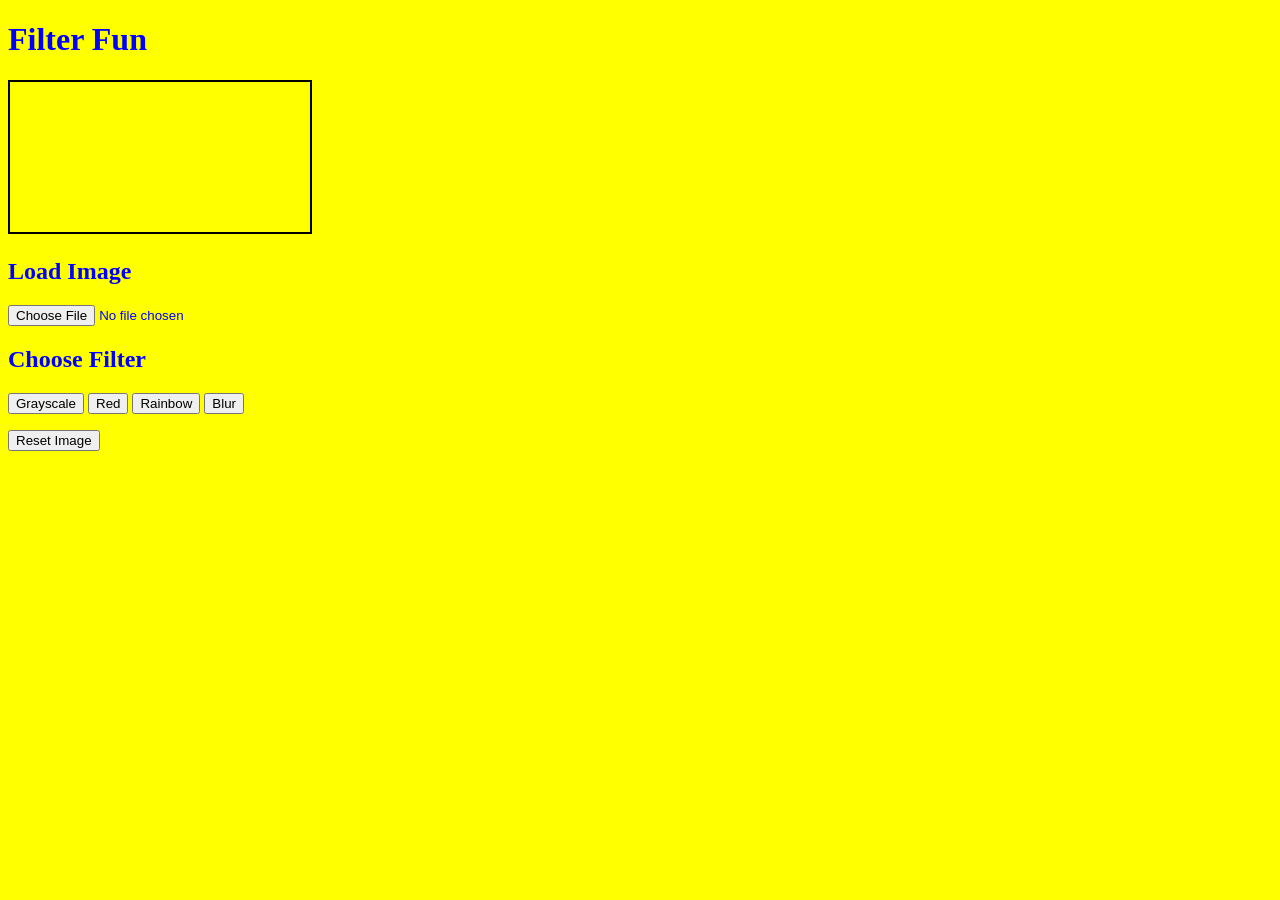
<file: Java Programming and Software Engineering Fundamentals Specialization/Course 1 - Programming Foundations with JavaScript, HTML and CSS/Module 4 - MiniProject Image Filters on the Web/index.html>
<!DOCTYPE html>
<html lang="en">
  <head>
    <meta charset="UTF-8">
    <link rel="stylesheet" href="./style.css">
    <meta name="viewport" content="width=device-width, initial-scale=1.0">
    <title>MiniProject: Image Filters on the Web</title>
    <script src="./script.js"></script>
    <script src="https://www.dukelearntoprogram.com/course1/common/js/image/SimpleImage.js"></script>
  </head>
  <body>
      <h1>Filter Fun</h1>
      <canvas id="idCanvas"></canvas>
      <h2>Load Image</h2>
      <input type="file" id="btnUpload" accept="image/*" onchange="loadImage()">
      <h2>Choose Filter</h2>
    <p>
    <input type="button" id="btnGrayscale" value="Grayscale" onclick="convertToGrayscale()">
    <input type="button" id="btnRed" value="Red" onclick="convertToRed()">
    <input type="button" id="btnRainbow" value="Rainbow" onclick="convertToRainbow()">
    <input type="button" id="btnBlur" value="Blur" onclick="convertToBlur()">
    </p>
    <input type="button" id="btnResetImage" value="Reset Image" onclick="resetToOriginal()">
  </body>
</html>
</file>
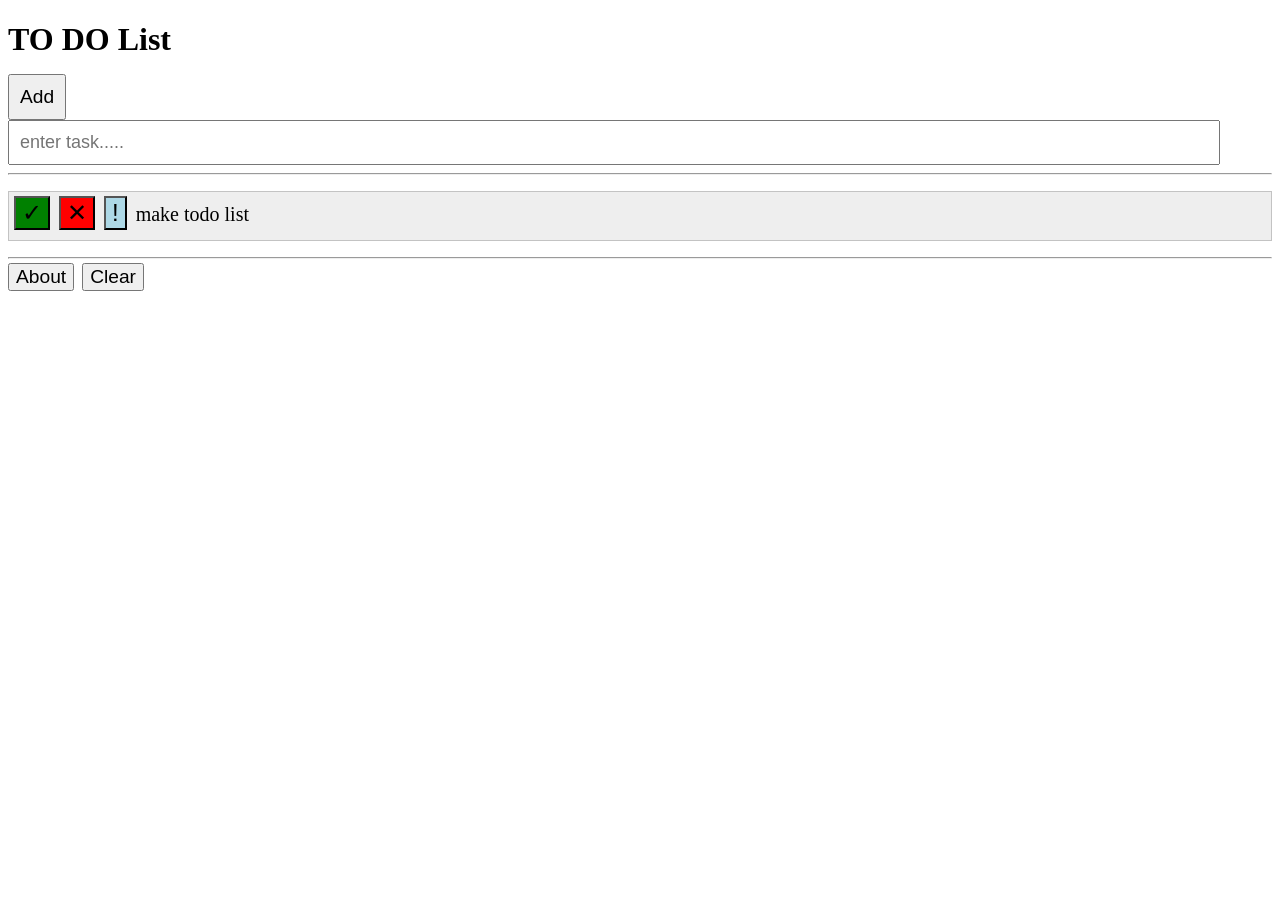
<file: Java Programming and Software Engineering Fundamentals Specialization/Course 1 - Programming Foundations with JavaScript, HTML and CSS/Module 1 - Designing a Web Page with HTML and CSS/TODO list/index.html>
<!DOCTYPE html>
<html lang="en">
    <head>
        <meta charset="UTF-8" />
        <title>Title</title>
        <link rel="stylesheet" href="styles.css" />
        <script src="script.js"></script>
    </head>
    <body>
       
 <h1 id="myHeader">TO DO List</h1>

<!-- STEPs 1 and 2 below here  -->
<input type="button" id="addButton" value="Add" onclick="addTask()"/>

<input type="text" id="input" placeholder="enter task....."/>
<hr>

<ul id="tasks">

  <li>

    <input type="button" class="done" onclick="markDone(this.parentNode)" value="&#x2713;" />

    <input type="button" class="remove" onclick="remove(this.parentNode)" value="&#x2715;" />
  
    <input type="button" class="important" onclick="important(this.parentNode)" value="&#33;"/>
    make todo list

  </li>

 </ul>

<hr>

<!-- STEPs 8 and 9 below here  -->
<div id="divabout">
  
  
</div>

<input type="button" id="about" value="About" onclick="doAbout()"/>
<!-- STEP 13 below here  -->

<input type="button" id="clear" value="Clear" onclick="clearAbout()"/>


    </body>
</html>
</file>
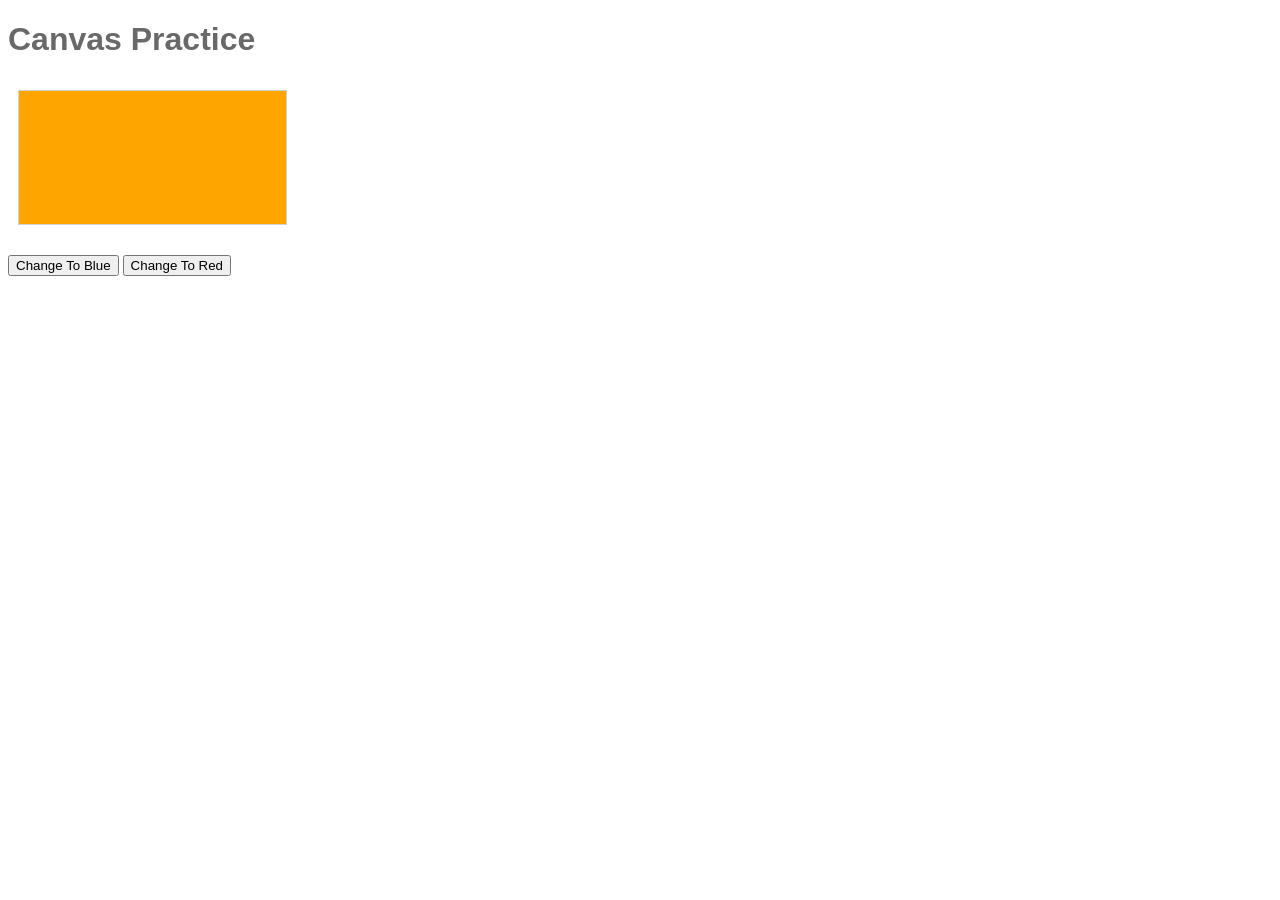
<file: Java Programming and Software Engineering Fundamentals Specialization/Course 1 - Programming Foundations with JavaScript, HTML and CSS/Module 3 - JavaScript for Web Pages/Canvas Practice/index.html>
<!DOCTYPE html>
<html lang="en">
    <head>
        <meta charset="UTF-8" />
        <title>Canvas Practice</title>
        <link rel="stylesheet" href="styles.css" />
        <script src="script.js"></script>
    </head>
    <body>
<h1 id="t1">Canvas Practice</h1>

<canvas id = "canvas1" class="orangeback">
  
</canvas>

<p>
  <input type="button" value="Change To Blue" id="blueButton" onclick="doBlue()"/>
  
<input type="button" value = "Change To Red" id="redButton" onclick = "doRed()"/>  
</p>
    </body>
</html>
</file>
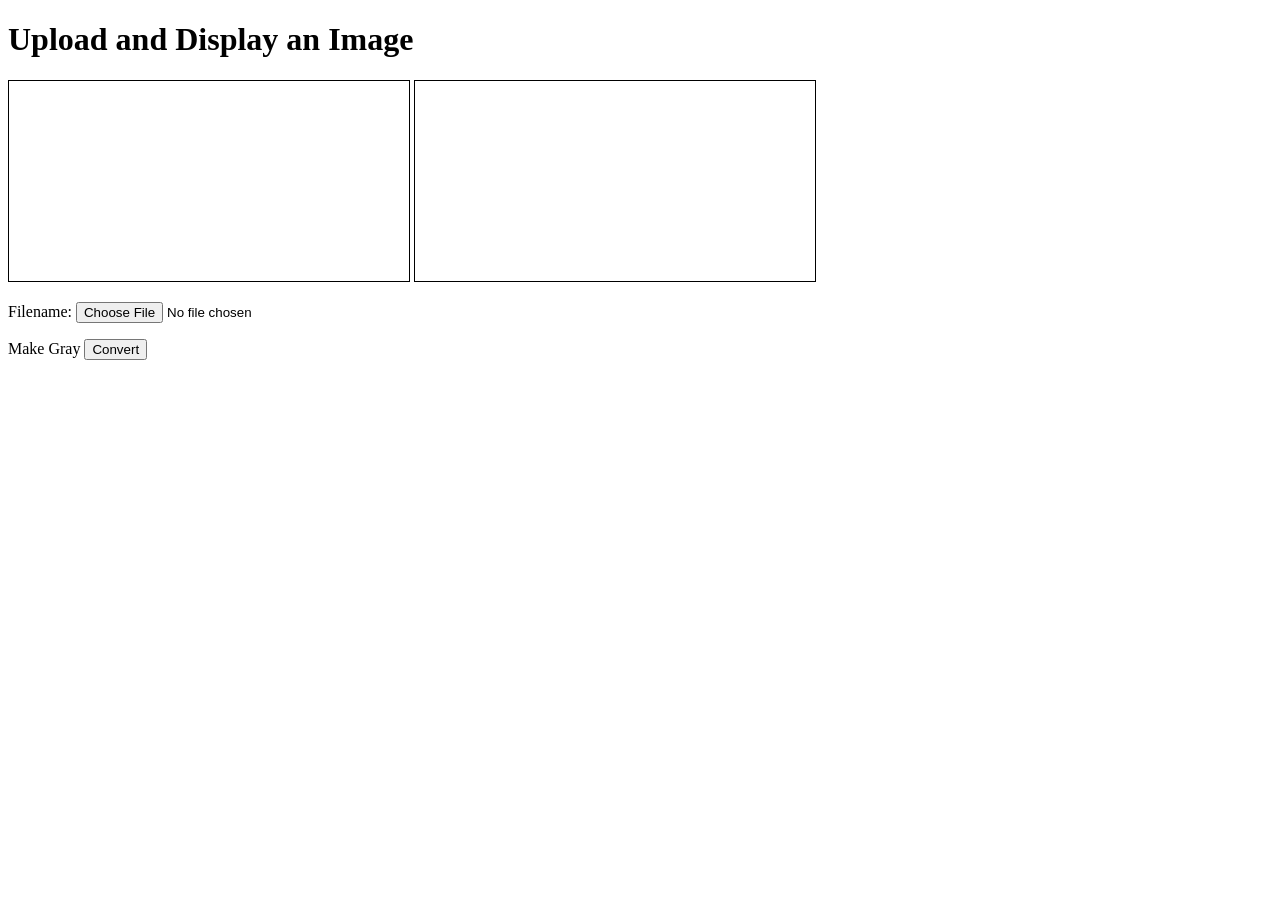
<file: Java Programming and Software Engineering Fundamentals Specialization/Course 1 - Programming Foundations with JavaScript, HTML and CSS/Module 3 - JavaScript for Web Pages/Convert Image to Grayscale/index.html>
<!DOCTYPE html>
<html lang="en">
  <head>
    <meta charset="UTF-8">
    <link rel="stylesheet" href="./style.css">
    <meta name="viewport" content="width=device-width, initial-scale=1.0">
    <script src="./script.js"></script>
    <script src="https://www.dukelearntoprogram.com/course1/common/js/image/SimpleImage.js"></script>
    <title>Pen</title>
  </head>
  <body>
      <h1>Upload and Display an Image</h1>
      <canvas id="canvas"></canvas>
      <canvas id="canvas2"></canvas>
    <p>
      Filename:
      <input type="file" accept="image/*" id="finput" onclick="Upload()"/>
    </p>
    <p>
      Make Gray
      <input type="button" value="Convert" onclick="makeGray()"/>
    </p>
  </body>
</html>
</file>
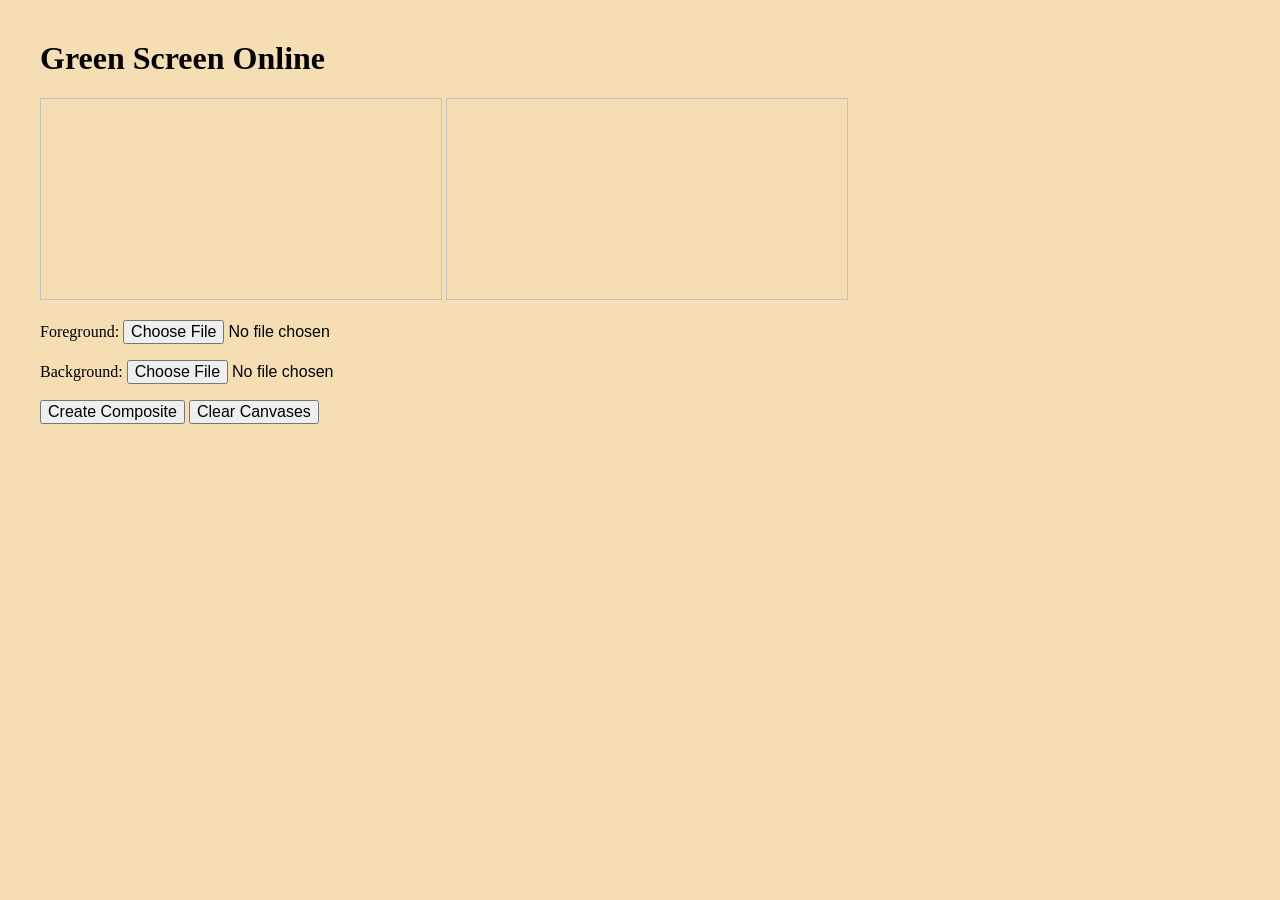
<file: Java Programming and Software Engineering Fundamentals Specialization/Course 1 - Programming Foundations with JavaScript, HTML and CSS/Module 3 - JavaScript for Web Pages/Green Screen Online/index.html>
<!DOCTYPE html>
<html lang="en">
  <head>
    <meta charset="UTF-8">
    <link rel="stylesheet" href="./style.css">
    <meta name="viewport" content="width=device-width, initial-scale=1.0">
    <title>Pen</title>
  </head>
  <body>
    <script src="./script.js"></script>
        <script src="https://www.dukelearntoprogram.com/course1/common/js/image/SimpleImage.js"></script>
    <h1>Green Screen Online</h1>
    <canvas id="canvas1"></canvas>
    <canvas id="canvas2"></canvas>
    <p>
      Foreground:
    <input type="file" id= "fgfile" accept = "image/*" onchange ="loadForegroundImage()">
    </p>
    <p>
      Background:
      <input type="file" id = "bgfile" 
        accept = "image/*" onchange="loadBackgroundImage()">
    </p>
    <p>
      <input type="button" value="Create Composite" onclick="doGreenScreen()"/>
      <input type="button" value="Clear Canvases" onclick="clearCanvas()"/>
    </p>
  </body>
</html>
</file>
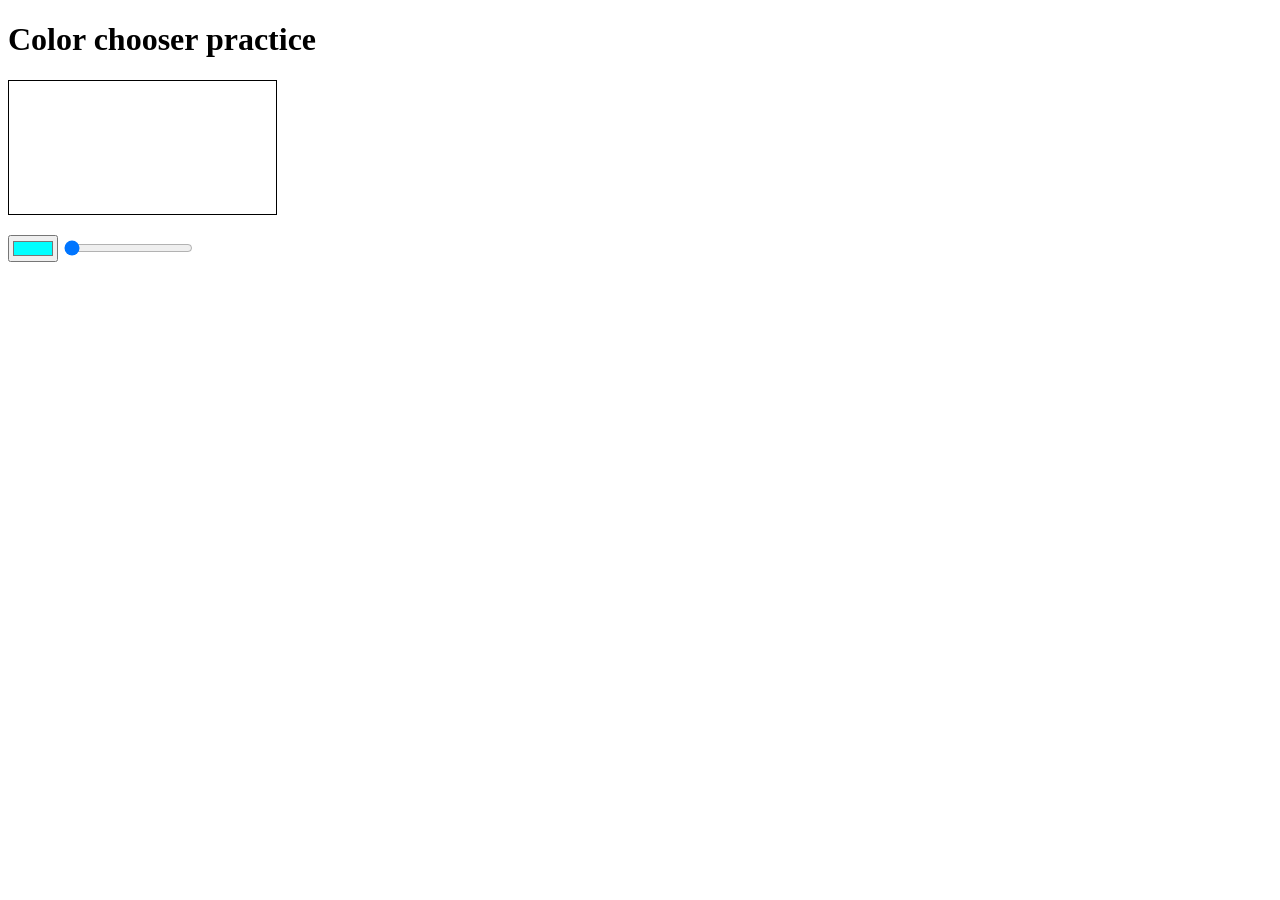
<file: Java Programming and Software Engineering Fundamentals Specialization/Course 1 - Programming Foundations with JavaScript, HTML and CSS/Module 3 - JavaScript for Web Pages/Inputs and Events With Slider/index.html>
<!DOCTYPE html>
<html lang="en">
    <head>
        <meta charset="UTF-8" />
        <title>Color chooser practice</title>
        <link rel="stylesheet" href="styles.css" />
        <script src="script.js"></script>
    </head>
    <body>
<h1>Color chooser practice</h1>

<canvas id="canv">
  
</canvas>

        <p>
  
<input type="color" id="favcolor" name="favcolor" value="#00ffff" onchange="doChange2()"/>
 
<input type="range" min="10" max="100"
       value="10" id="sldr" oninput="doSquare()"/>
       </p>
    </body>
</html>
</file>
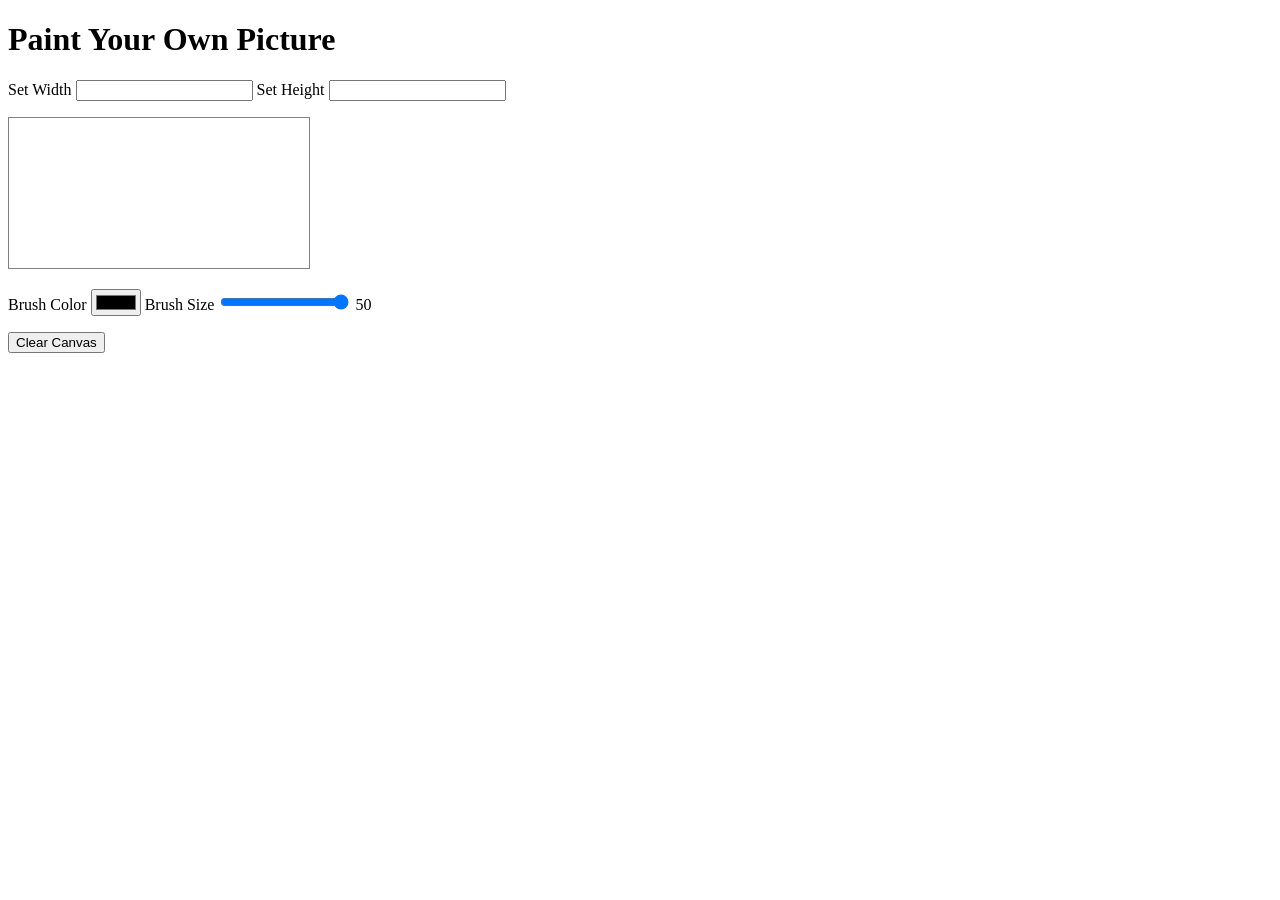
<file: Java Programming and Software Engineering Fundamentals Specialization/Course 1 - Programming Foundations with JavaScript, HTML and CSS/Module 3 - JavaScript for Web Pages/Programming Exercise An Interactive Paint Canvas/index.html>
<!doctype html>
<html lang="en">
    <head>
        <meta charset="UTF-8" />
        <title>Paint Your Own Picture</title>
        <link rel="stylesheet" href="style.css">
        <script src="script.js"></script>
    </head>
    <body>
        <h1>Paint Your Own Picture</h1>

        <p>
            Set Width <input type="text" onchange="setWidth(this.value)" /> Set Height
            <input type="text" onchange="setHeight(this.value)" />
        </p>

        <canvas
            id="canvas1"
            onmousedown="startPaint()"
            onmousemove="doPaint(event.offsetX,event.offsetY)"
            onmouseup="endPaint()"></canvas>

        <p>
            Brush Color <input type="color" value="#000" onchange="changeColor(this.value)" /> Brush Size
            <input type="range" id="sizeInput" min="1" max="50" value="50" oninput="resizeBrush(this.value)" />
            <output id="sizeOutput">50</output>
        </p>

        <p><input type="button" id="clear" value="Clear Canvas" onclick="clearCanvas()" /></p>
    </body>
</html>
</file>
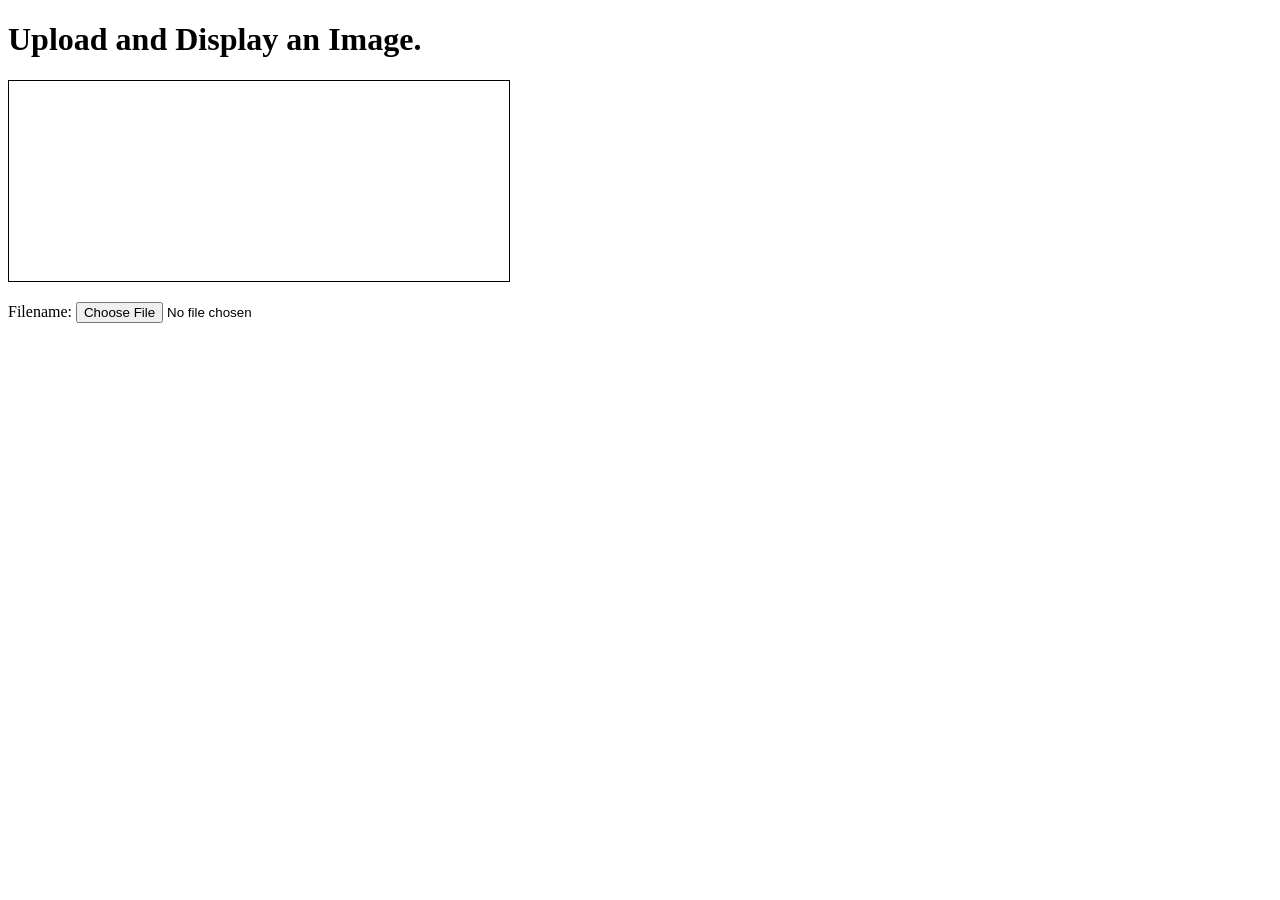
<file: Java Programming and Software Engineering Fundamentals Specialization/Course 1 - Programming Foundations with JavaScript, HTML and CSS/Module 3 - JavaScript for Web Pages/Upload and Display an Image/index.html>
<!DOCTYPE html>
<html lang="en">
  <head>
    <meta charset="UTF-8">
    <link rel="stylesheet" href="./style.css">
    <meta name="viewport" content="width=device-width, initial-scale=1.0">
    <script src="./script.js"></script>
    <script src="https://www.dukelearntoprogram.com/course1/common/js/image/SimpleImage.js"></script>
    <title>Pen</title>
  </head>
  <body>
      <h1>Upload and Display an Image.</h1>
      <canvas id="canvas"></canvas>
    <p>
      Filename:
      <input type="file" accept="image/*" id="finput" onclick="Upload()"/>
    </p>
  </body>
</html>
</file>
<file: Java Programming and Software Engineering Fundamentals Specialization/Course 1 - Programming Foundations with JavaScript, HTML and CSS/Module 4 - MiniProject Image Filters on the Web/style.css>
canvas{

 border: 2px solid black; 
}

body{

  color: blue;
  background-color: yellow;
  
}
</file>
<file: Java Programming and Software Engineering Fundamentals Specialization/Course 1 - Programming Foundations with JavaScript, HTML and CSS/Module 1 - Designing a Web Page with HTML and CSS/TODO list/styles.css>
/* remove indentation of list items */

ul {
   padding-left: 0;
}

/* remove traditional bullet from front of list items */

/* Step 3 below here */

li {
   list-style-type: none; /*Remove Bullet Points*/
   background-color: #eee;
   border: 1px solid #c3c3c3;
   padding: 10px 0px 10px 5px;
   font-size:20px;
}


/* Step 5 below here */

.done {     /*Done button green*/
  background-color:green;
}

.remove{    /*Remove button red*/
  background-color:red;
}

/* mark task as finished */
/* Step 6 below here */

li.finished {
  color:white;
  background-color:gray;
  text-decoration:line-through;
}

input[type="text"] {
   font-size: 18px;
   width: 94%;
   padding: 10px;
}

input[type="button"] {
   font-size: 1.2em;
   margin: -6px 4px 0px 0px;
}

#addButton {
   padding: 10px;
}

/* Step 10 below here */

.aboutcolor {
    background-color: yellow;
}

/* Step 12 below here */

#divabout {
  width:300px;
  font-size:20px;
  margin: 10px;
}

.important{
  
  background-color:lightblue;
}
</file>
<file: Java Programming and Software Engineering Fundamentals Specialization/Course 1 - Programming Foundations with JavaScript, HTML and CSS/Module 3 - JavaScript for Web Pages/Canvas Practice/styles.css>
h1{
  font-family: arial;
  color: dimgray;
}

canvas{
  width: 200pt;
  height: 100pt;
  margin: 10px;
  border: 1px solid lightgray;
}

.orangeback{
  background-color: orange;
}

.fuchsiaback{
  background-color: fuchsia;   
}
</file>
<file: Java Programming and Software Engineering Fundamentals Specialization/Course 1 - Programming Foundations with JavaScript, HTML and CSS/Module 3 - JavaScript for Web Pages/Convert Image to Grayscale/style.css>
canvas{
  height: 200px;
  border: 1px solid black;
}
</file>
<file: Java Programming and Software Engineering Fundamentals Specialization/Course 1 - Programming Foundations with JavaScript, HTML and CSS/Module 3 - JavaScript for Web Pages/Green Screen Online/style.css>
body {
  background-color: wheat;
  font-family: Verdana;
  margin: 40px;
}

canvas {
  border: 1px solid #c3c3c3;
  height: 200px;
}

input {
  font-size: 12pt;
}
</file>
<file: Java Programming and Software Engineering Fundamentals Specialization/Course 1 - Programming Foundations with JavaScript, HTML and CSS/Module 3 - JavaScript for Web Pages/Inputs and Events With Slider/styles.css>
canvas{
  
  width: 200pt;
  height: 100pt;
  border: 1px black solid;
  
}
</file>
<file: Java Programming and Software Engineering Fundamentals Specialization/Course 1 - Programming Foundations with JavaScript, HTML and CSS/Module 3 - JavaScript for Web Pages/Programming Exercise An Interactive Paint Canvas/style.css>
canvas{
  border: 1px solid grey;
}
</file>
<file: Java Programming and Software Engineering Fundamentals Specialization/Course 1 - Programming Foundations with JavaScript, HTML and CSS/Module 3 - JavaScript for Web Pages/Upload and Display an Image/style.css>
canvas{
  height: 200px;
  width: 500px;
  border: 1px solid black;
}
</file>
